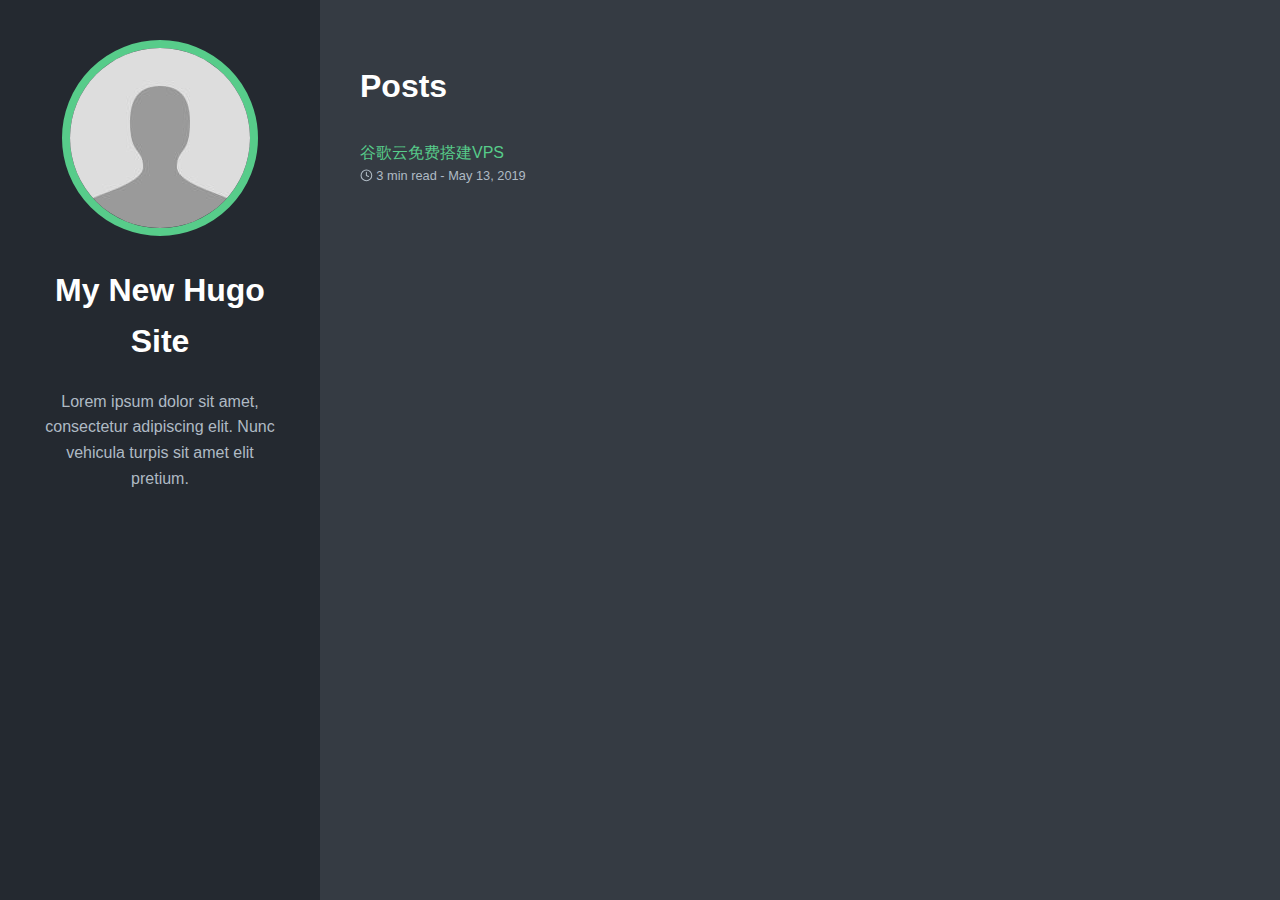
<file: post/index.html>
<!doctype html>
<html lang="en-us">
  <head>
    <title>Posts // My New Hugo Site</title>
    <meta charset="utf-8" />
    <meta name="generator" content="Hugo 0.55.5" />
    <meta name="viewport" content="width=device-width, initial-scale=1" />
    <meta name="author" content="John Doe" />
    <meta name="description" content="" />
    <link rel="stylesheet" href="https://sunquan123.github.io/css/main.min.59023e5fd38d6ecb0e1dfbb295077c3c67e00e3b9eb3feaf34b5a5e6b332897a.css" />

    
    <meta name="twitter:card" content="summary"/>
<meta name="twitter:title" content="Posts"/>
<meta name="twitter:description" content=""/>

    <meta property="og:title" content="Posts" />
<meta property="og:description" content="" />
<meta property="og:type" content="website" />
<meta property="og:url" content="https://sunquan123.github.io/post/" />

<meta property="og:updated_time" content="2019-05-13T15:04:23&#43;08:00"/>


  </head>
  <body>
    <header class="app-header">
      <a href="https://sunquan123.github.io"><img class="app-header-avatar" src="/avatar.jpg" alt="John Doe" /></a>
      <h1>My New Hugo Site</h1>
      <p>Lorem ipsum dolor sit amet, consectetur adipiscing elit. Nunc vehicula turpis sit amet elit pretium.</p>
      <div class="app-header-social">
        
      </div>
    </header>
    <main class="app-container">
      
  <article>
    <h1>Posts</h1>
    <ul class="posts-list">
      
        <li class="posts-list-item">
          <a class="posts-list-item-title" href="https://sunquan123.github.io/post/1/">谷歌云免费搭建VPS</a>
          <span class="posts-list-item-description">
            <svg xmlns="http://www.w3.org/2000/svg" width="24" height="24" viewBox="0 0 24 24" fill="none" stroke="currentColor" stroke-width="2" stroke-linecap="round" stroke-linejoin="round" class="icon icon-clock">
  <title>clock</title>
  <circle cx="12" cy="12" r="10"></circle><polyline points="12 6 12 12 16 14"></polyline>
</svg> 3 min read -
            May 13, 2019
          </span>
        </li>
      
    </ul>
    



  </article>

    </main>
  </body>
</html>
</file>
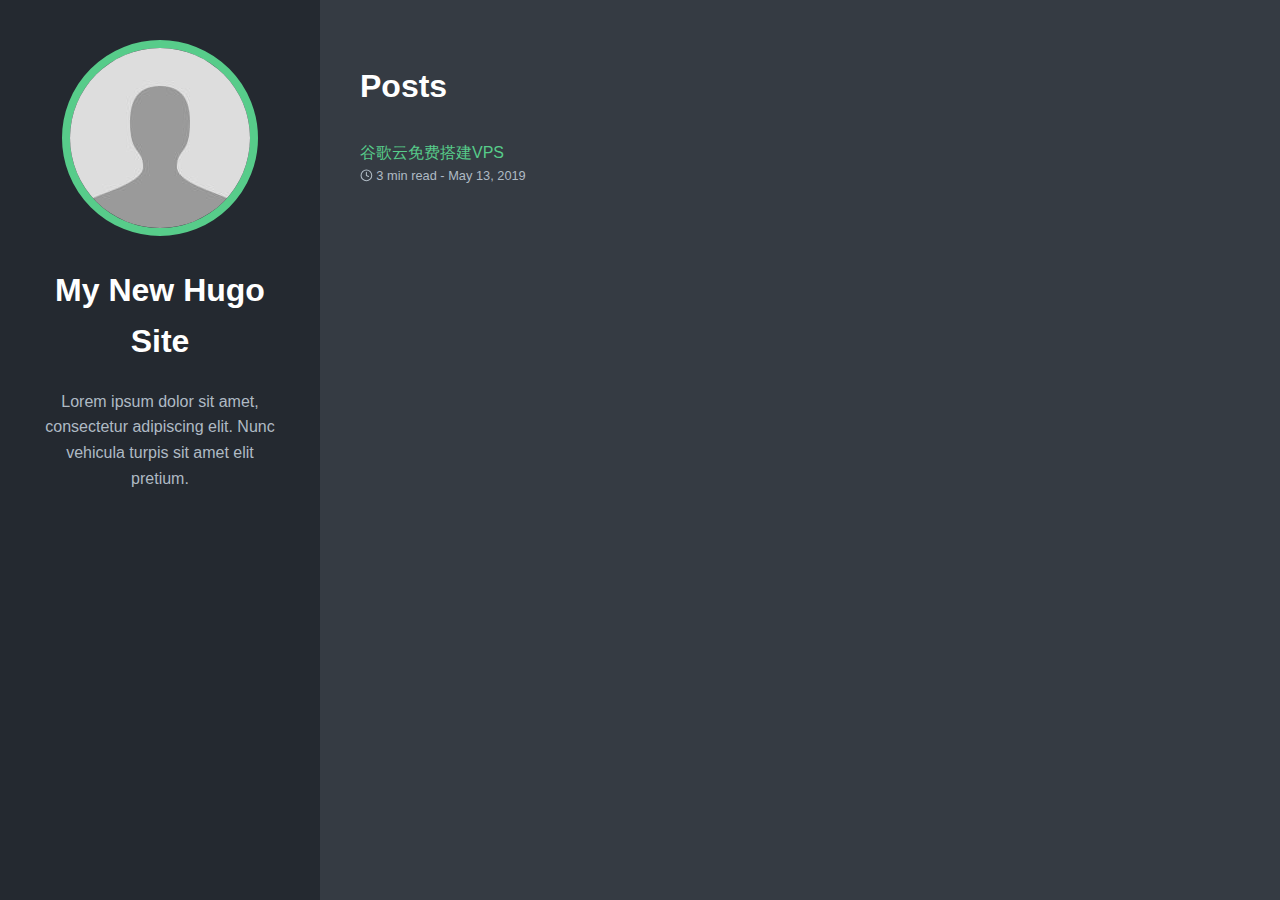
<file: post/page/1/index.html>
<!DOCTYPE html><html><head><title>https://sunquan123.github.io/post/</title><link rel="canonical" href="https://sunquan123.github.io/post/"/><meta name="robots" content="noindex"><meta charset="utf-8" /><meta http-equiv="refresh" content="0; url=https://sunquan123.github.io/post/" /></head></html>
</file>
